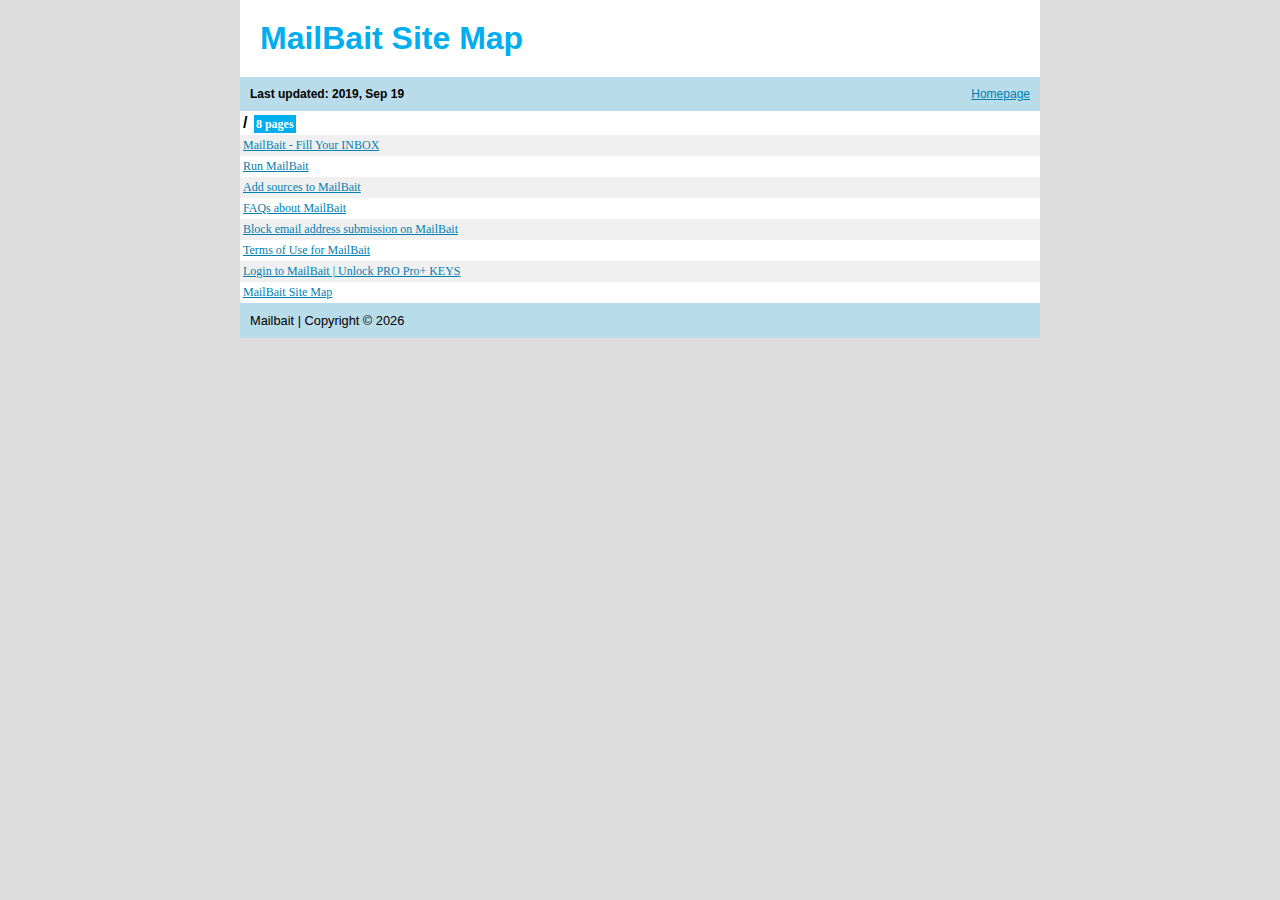
<file: sitemap.html>
<!DOCTYPE html PUBLIC "-//W3C//DTD XHTML 1.0 Transitional//EN" "http://www.w3.org/TR/xhtml1/DTD/xhtml1-transitional.dtd">
<html>
<head>
<title>MailBait Site Map</title>
<link rel="shortcut icon" type="image/png" href="https://themailbait.bitbucket.io/favicon.ico" />
<link rel="icon" href="./icon.32.png" sizes="32x32" >
<link rel="icon" href="./icon.48.png" sizes="48x48" >
<link rel="icon" href="./icon.96.png" sizes="96x96" >
<link rel="icon" href="./icon.144.png" sizes="144x144" >
<meta http-equiv="Content-type" content="text/html; charset=utf-8" />
<meta name="robots" content="index, follow" />
<meta name="abstract" content="MailBait table of contents sitemap.">
<style type="text/css">
.containerkey{
  /* --pro pro+ key blocks */
  display:none;
}

body {
background-color: #DDD;
font: normal 80%  "Trebuchet MS", "Helvetica", sans-serif;
margin:0;
text-align:center;
}
#cont{
margin:auto;
width:800px;
text-align:left;
}
a:link,a:visited {
color: #0180AF;
text-decoration: underline;
}
a:hover {
color: #666;
}
h1 {
background-color:#fff;
padding:20px;
color:#00AEEF;
text-align:left;
font-size:32px;
margin:0px;
}
h3 {
font-size:12px;
background-color:#B8DCE9;
margin:0px;
padding:10px;
}
h3 a {
float:right;
font-weight:normal;
display:block;
}
th {
text-align:center;
background-color:#00AEEF;
color:#fff;
padding:4px;
font-weight:normal;
font-size:12px;
}
td {
font-size:12px;
padding:3px;
text-align:left;
}
tr {background: #fff}
tr:nth-child(odd) {background: #f0f0f0}
#footer {
background-color:#B8DCE9;
padding:10px;
}
.pager,.pager a {
background-color:#00AEEF;
color:#fff;
padding:3px;
}
.lhead {
background-color:#fff;
padding:3px;
font-weight:bold;
font-size:16px;
}
.lpart {
background-color:#f0f0f0;
padding:0px;
}
.lpage {
font:normal 12px verdana;
}
.lcount {
background-color:#00AEEF;
color:#fff;
padding:2px;
margin:2px;
font:bold 12px verdana;
}
a.aemphasis {
color:#009;
font-weight:bold;
}
</style>

</head>
<body>
<div id="cont">
<h1>MailBait Site Map</h1>
<h3><a href="index.html">Homepage</a>
Last updated: 2019, Sep 19
</h3>

<div class="containerkey">pro tools active.</div>

<table cellpadding="0" cellspacing="0" border="0" width="100%">

<tr valign="top">
<td class="lpart" colspan="100"><div class="lhead">/
<span class="lcount">8 pages</span></div>

<table cellpadding="0" cellspacing="0" border="0" width="100%">

<tr><td class="lpage"><a href="http://mailbait.info/index.html" title="MailBait | Fill Your INBOX">MailBait - Fill Your INBOX</a></td></tr>
<tr><td class="lpage"><a href="http://mailbait.info/run.html" title="Run MailBait">Run MailBait</a></td></tr>
<tr><td class="lpage"><a href="http://mailbait.info/add.html" title="Add sources to MailBait">Add sources to MailBait</a></td></tr>
<tr><td class="lpage"><a href="http://mailbait.info/faq.html" title="FAQs about MailBait">FAQs about MailBait</a></td></tr>
<tr><td class="lpage"><a href="http://mailbait.info/block.html" title="Block email submission on MailBait">Block email address submission on MailBait</a></td></tr>
<tr><td class="lpage"><a href="http://mailbait.info/terms.html" title="Terms and Use for MailBait">Terms of Use for MailBait</a></td></tr>
<tr><td class="lpage"><a href="http://mailbait.info/login.html" title="Login to MailBait">Login to MailBait | Unlock PRO Pro+ KEYS</a></td></tr>
<tr><td class="lpage"><a href="http://mailbait.info/sitemap.html" title="MailBait Site Map">MailBait Site Map</a></td></tr>
</table>
</td>
</tr>

</table>

<div id="footer">
MailBait | Copyright &copy; 2013
</div>

<script>
var d = new Date();
var n = d.getFullYear();
document.getElementById('footer').innerHTML = 'Mailbait | Copyright &copy; ' + n;
</script>


<script>
// MAILBAITPRO keys available from , oh, wait.  they aren't.  get out of this code.
function setCookie(cname, cvalue, exdays) {
  var d = new Date();
  d.setTime(d.getTime() + (exdays * 24 * 60 * 60 * 1000));
  var expires = "expires="+d.toUTCString();
  document.cookie = cname + "=" + cvalue + ";" + expires + ";path=/";
} //setcookie

function getCookie(cname) {
  var name = cname + "=";
  var ca = document.cookie.split(';');
  for(var i = 0; i < ca.length; i++) {
    var c = ca[i];
    while (c.charAt(0) == ' ') {
      c = c.substring(1);
    }
    if (c.indexOf(name) == 0) {
      return c.substring(name.length, c.length);
    }
  }
  return "";
} //getcookie

function setKey(key){
  if (key != "" && key != null) {
      setCookie("key", key, 365);
  }
} //setKey

checkKey();
function checkKey() {
  var key = getCookie("key");
  if (MakeAppleSauce(key)==true) {
    //alert("Welcome again " + key);
    var elements = document.querySelectorAll('.containerkey'); //view all class=containerkey items
    for(var i=0; i<elements.length; i++){
        elements[i].style.display = "inline"; 
    }
  } else {
    //key = prompt("Please enter your key:", "");
    //setKey(key);
  }
} //checkKey

//setup adsense2
function divedeep(src,srctable,desttable)
{var srclen=srctable.length;var destlen=desttable.length;var val=0;var numlen=src.length;for(var i=0;i<numlen;i++)
{val=val*srclen+srctable.indexOf(src.charAt(i));}
if(val<0)
{return 0;}
var r=val%destlen;var res=desttable.charAt(r);var q=Math.floor(val/destlen);while(q)
{r=q%destlen;q=Math.floor(q/destlen);res=desttable.charAt(r)+res;}
return res;} //adsense2

function MakeAppleSauce(seed){
try {
var B10="0123456789";
var B32="23456789ABCDEFGHJKLMNPQRSTUVWXYZ";
var test = divedeep(seed,B32,B10);
var d = (test.slice(0, 4).split("").reverse().join("") - 1001) / 2;
var t = test.slice(4,10)
Date.prototype.addDays=function(d){return new Date(this.valueOf()+864E5*d);};
var d2 =  Date.parse("01/01/2019");
var date = new Date();
var date2 = new Date('2019-01-01T00:00:00');
var star = date2.addDays(d);
var endd = date2.addDays(d).addDays(t);
if ((date>= star) && (endd>=date) && (t<100) ) {
out = true;
} else {
out = false;
}
} catch(err) {
console.log(err);
out = false;
}
return out;
}  //makeapplesauce
</script>

</div>
</body>
</html>
</file>
